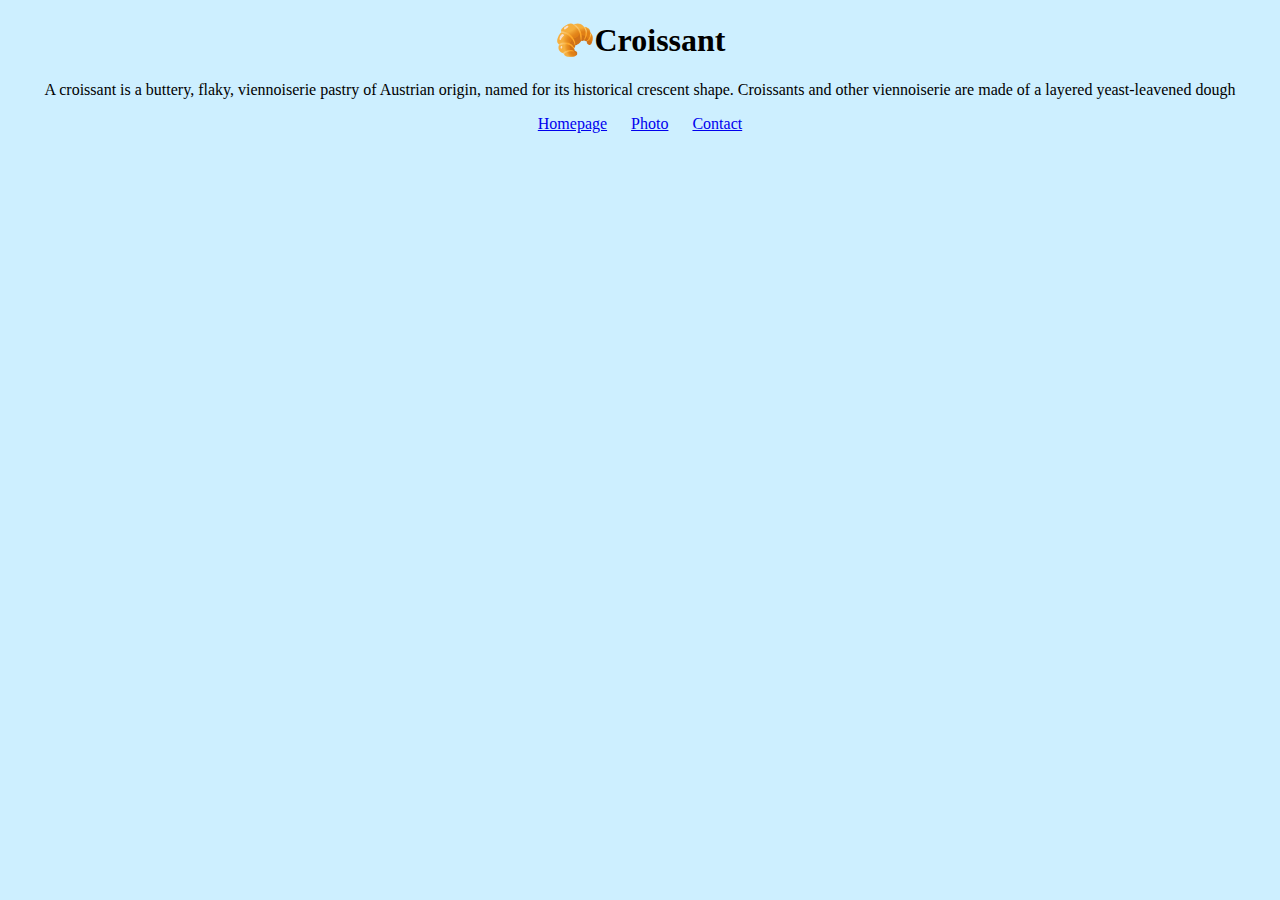
<file: index.html>
<!DOCTYPE html>
<html lang="en">
  <head>
    <meta charset="UTF-8" />
    <meta http-equiv="X-UA-Compatible" content="IE=edge" />
    <meta name="viewport" content="width=device-width, initial-scale=1.0" />
    <meta
      name="description"
      content="A croissant is a buttery, flaky, viennoiserie pastry of Austrian origin, named for its historical crescent shape."
    />
    <title>Croissant Home Page - Hello Croissant</title>
    <link rel="stylesheet" href="src/style.css" />
  </head>
  <body>
    <h1>🥐Croissant</h1>
    <p>
      A croissant is a buttery, flaky, viennoiserie pastry of Austrian origin,
      named for its historical crescent shape. Croissants and other viennoiserie
      are made of a layered yeast-leavened dough
    </p>
    <div class="links">
      <a href="/" title="Back to homepage">Homepage</a>
      <a href="photo.html" title="Croissant photo">Photo</a>
      <a href="contact-me.html" title="Contact informations">Contact</a>
    </div>
  </body>
</html>
</file>
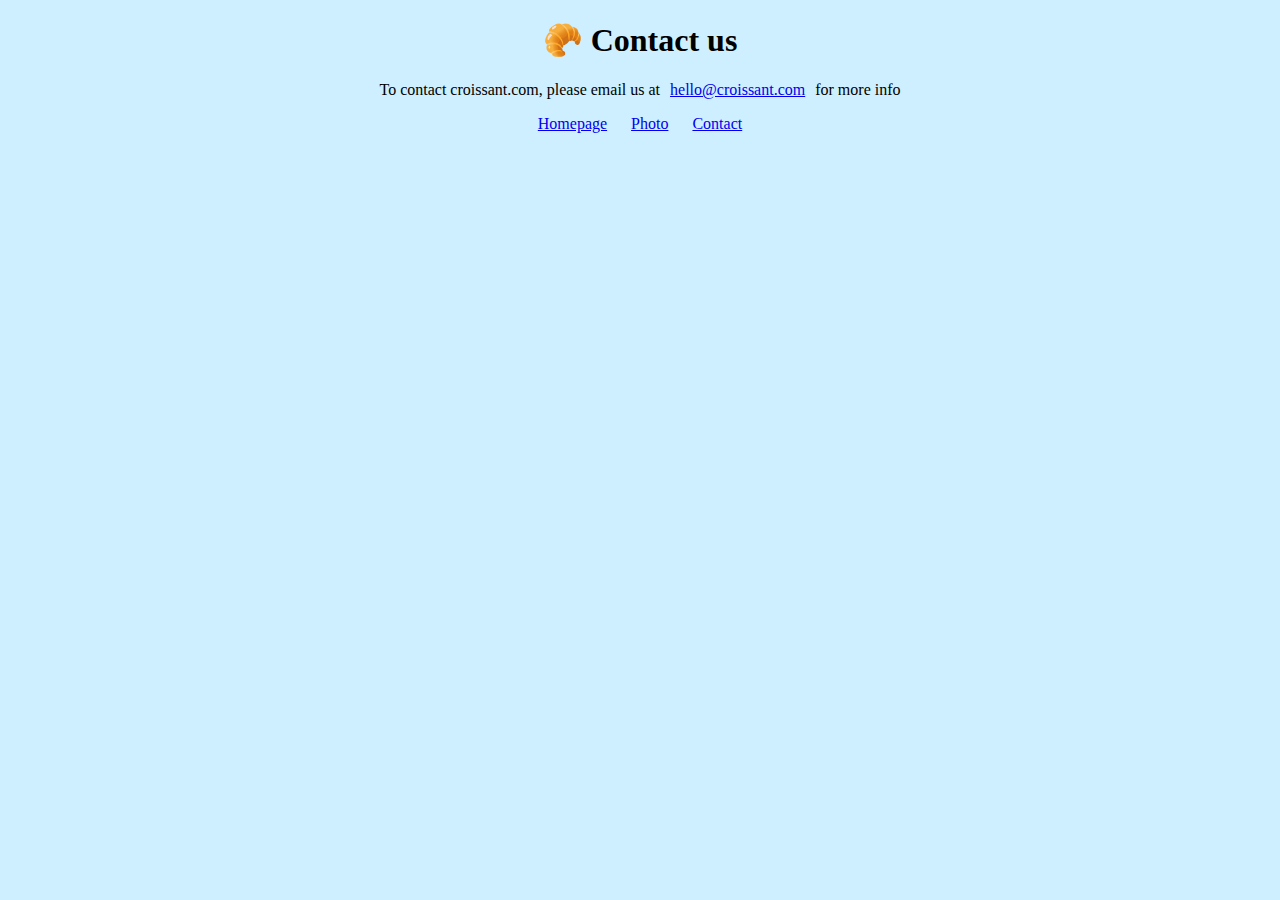
<file: contact-me.html>
<!DOCTYPE html>
<html lang="en">
  <head>
    <meta charset="UTF-8" />
    <meta http-equiv="X-UA-Compatible" content="IE=edge" />
    <meta name="viewport" content="width=device-width, initial-scale=1.0" />
    <meta name="description" content="Contact informations." />
    <title>Contact Us - Hello Croissant</title>
    <link rel="stylesheet" href="src/style.css" />
  </head>
  <body>
    <h1>🥐 Contact us</h1>
    <p>
      To contact croissant.com, please email us at<a
        href="mailto:hello@croissant.com"
        >hello@croissant.com</a
      >for more info
    </p>
    <div class="links">
      <a href="/" title="Back to homepage">Homepage</a>
      <a href="photo.html" title="Croissant photo">Photo</a>
      <a href="contact-me.html" title="Contact informations">Contact</a>
    </div>
  </body>
</html>
</file>
<file: src/style.css>
h1,
p,
.links {
  text-align: center;
}
body {
  background-color: rgb(3, 174, 253, 0.2);
}
a {
  padding: 5px 10px;
}
.photo-croissant {
  display: block;
  margin: 0 auto;
  width: 700px;
  border-radius: 10px;
}
</file>
